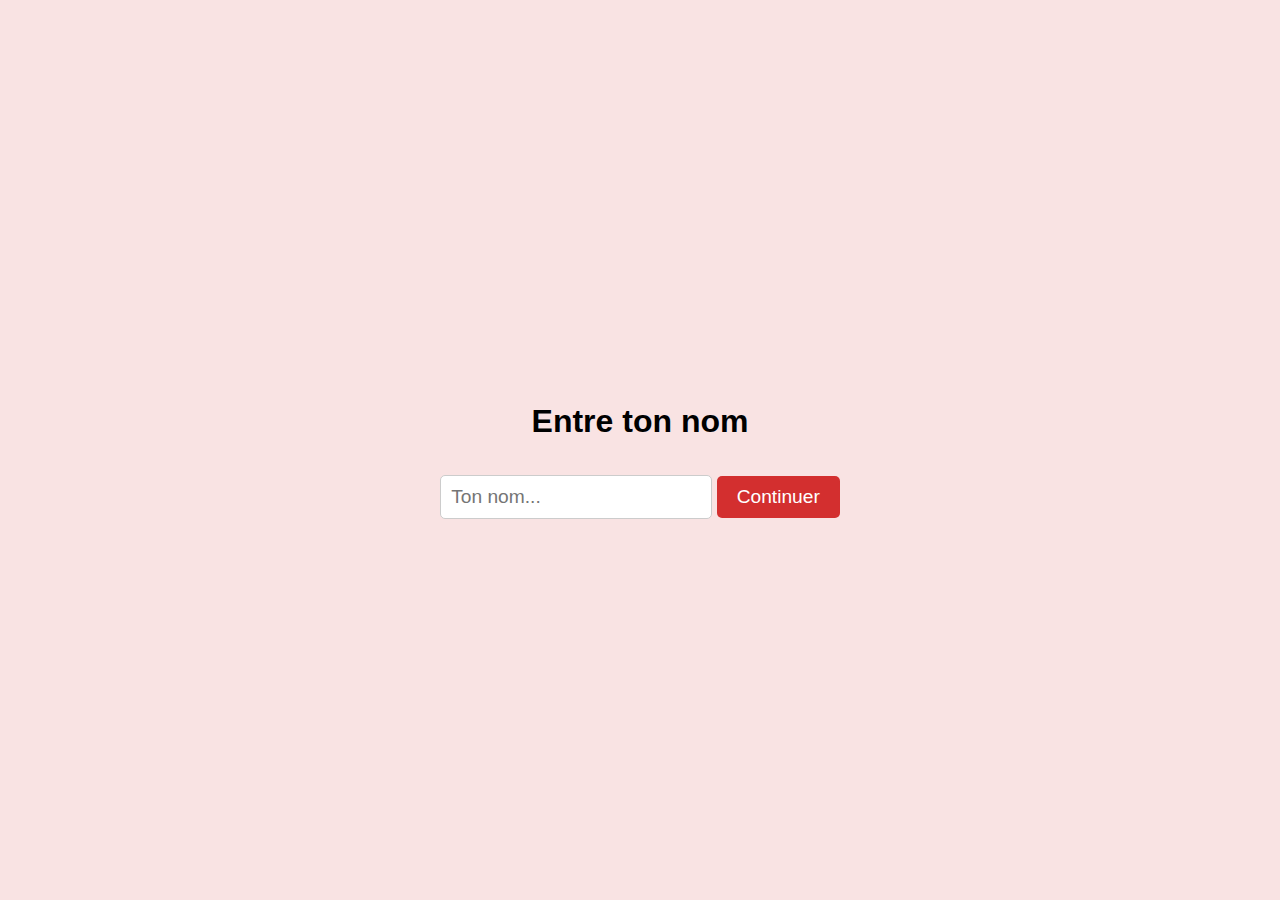
<file: index.html>
<!DOCTYPE html>
<html lang="en">
<head>
    <meta charset="UTF-8">
    <meta name="viewport" content="width=device-width, initial-scale=1.0">
    <title>Yes or No</title>
    <link rel="stylesheet" href="styles.css">
</head>
<body>
    <div class="container">
        <h2 id="welcome"></h2>
        <h1>Do u love or like me ?</h1>
        <div class="buttons">
            <button class="yes-button" onclick="handleYesClick()">Yes</button>
            <button class="no-button" onclick="handleNoClick()">No</button>
        </div>
        <div class="gif_container">
            <img src="https://media1.giphy.com/media/v1.Y2lkPTc5MGI3NjExbW5lenZyZHI5OXM2eW95b3pmMG40cWVrMDhtNjVuM3A4dGNxa2g2dSZlcD12MV9pbnRlcm5hbF9naWZfYnlfaWQmY3Q9cw/VM1fcpu2bKs1e2Kdbj/giphy.gif" alt="Cute GIF">
        </div>
    </div>
    <script src="script.js"></script>
</body>
</html>
</file>
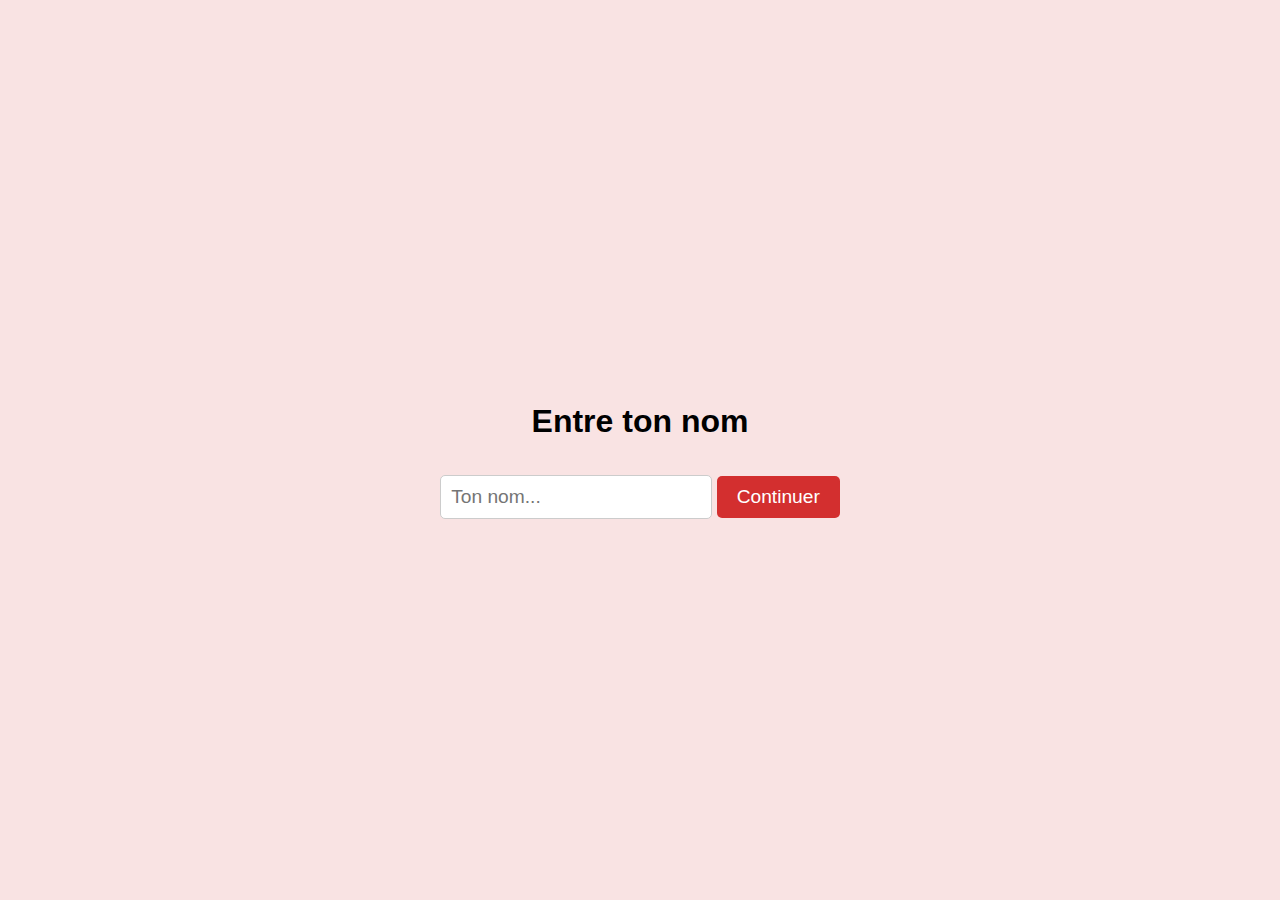
<file: start.html>
<!DOCTYPE html>
<html lang="fr">
<head>
    <meta charset="UTF-8">
    <meta name="viewport" content="width=device-width, initial-scale=1.0">
    <title>Commencer</title>
    <link rel="stylesheet" href="start.css">
</head>
<body>
    <div class="container">
        <h1>Entre ton nom</h1>
        <input type="text" id="username" placeholder="Ton nom...">
        <button onclick="continueGame()">Continuer</button>
    </div>

    <script>
        function continueGame() {
            const name = document.getElementById("username").value.trim();

            if (name === "") {
                alert("Entre ton nom avant de continuer");
                return;
            }

            // Sauvegarde du nom dans le "compte"
            localStorage.setItem("playerName", name);

            // Redirection vers ton jeu
            window.location.href = "index.html";
        }
    </script>
</body>
</html>
</file>
<file: styles.css>
body {
    display: flex;
    justify-content: center;
    align-items: center;
    height: 100vh;
    margin: 0;
    background-color: #f9e3e3;
    font-family: 'Arial', sans-serif;
    flex-direction: column;
  }
  
  .container {
    text-align: center;
  }
  
  h1 {
    font-size: 2.5em;
    color: #d32f2f;
  }
  
  .buttons {
    margin-top: 20px;
  }
  
  .yes-button {
    font-size: 1.5em;
    padding: 10px 20px;
    margin-right: 10px;
    background-color: #4caf50;
    color: white;
    border: none;
    border-radius: 5px;
    cursor: pointer;
  }
  
  .no-button {
    font-size: 1.5em;
    padding: 10px 20px;
    background-color: #f44336;
    color: white;
    border: none;
    border-radius: 5px;
    cursor: pointer;
  }
  
  .gif_container img {
    max-width: 100%;
    height: auto;
    border-radius: 10px;
    margin-top: 20px;
  }
</file>
<file: start.css>
body {
    display: flex;
    justify-content: center;
    align-items: center;
    height: 100vh;
    margin: 0;
    background-color: #f9e3e3;
    font-family: Arial, sans-serif;
}

.container {
    text-align: center;
}

input {
    padding: 10px;
    font-size: 1.2em;
    border-radius: 5px;
    border: 1px solid #ccc;
    width: 250px;
}

button {
    margin-top: 15px;
    padding: 10px 20px;
    font-size: 1.2em;
    background-color: #d32f2f;
    color: white;
    border: none;
    border-radius: 5px;
    cursor: pointer;
}
</file>
